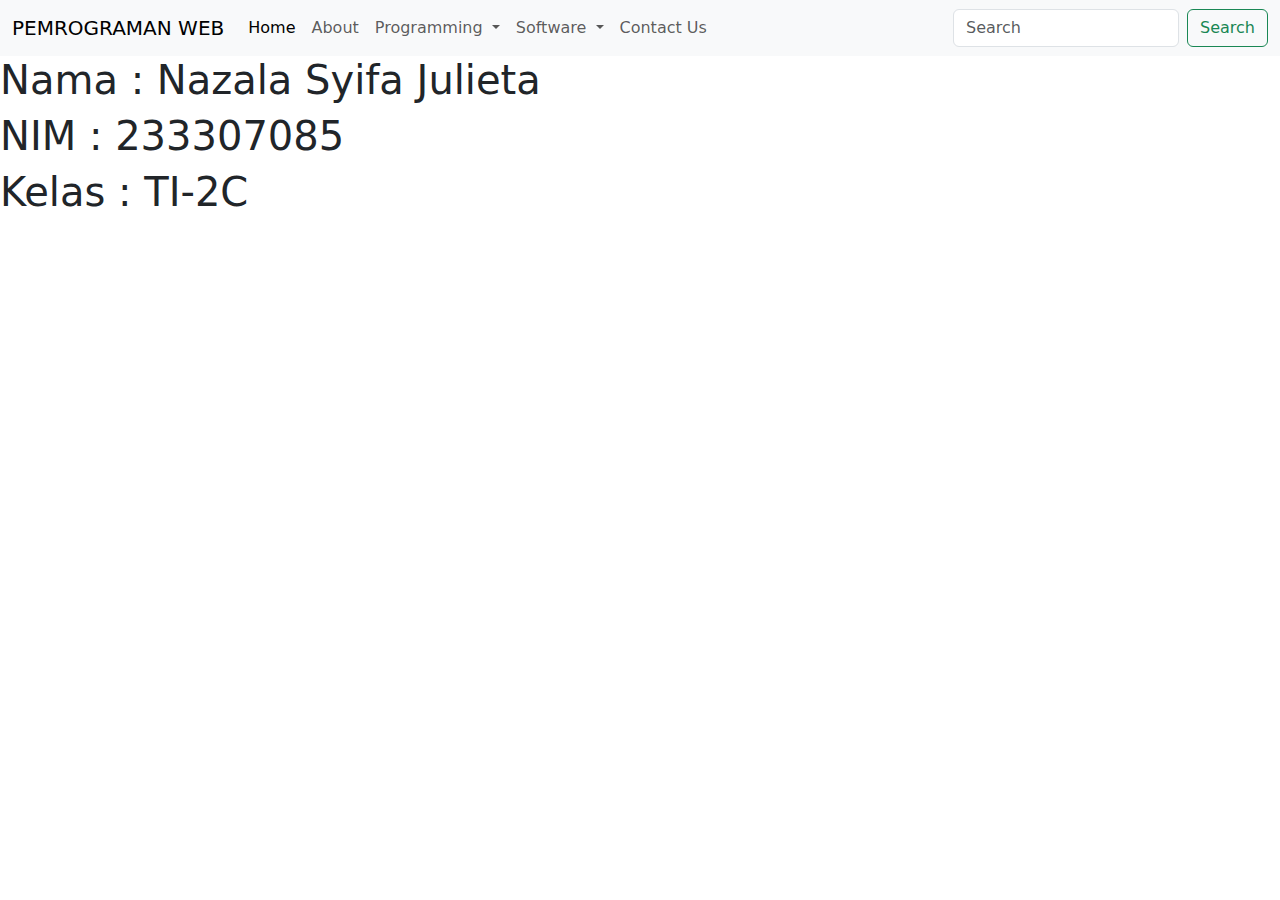
<file: belajar-bootstrap.html>
<!DOCTYPE html>
<html lang="en">
<head>
    <meta charset="utf-8">
    <meta name="viewport" content="width=device-width, initial-scale=1">
    <title>Bootstrap demo</title>
    <link href="asset\bootstrap-5.3.3-dist\css\bootstrap.min.css" rel="stylesheet">
</head>
<body>
    <nav class="navbar navbar-expand-lg bg-body-tertiary">
        <div class="container-fluid">
            <a class="navbar-brand" href="#">PEMROGRAMAN WEB</a>
            <button class="navbar-toggler" type="button" data-bs-toggle="collapse" data-bs-target="#navbarSupportedContent" aria-controls="navbarSupportedContent" aria-expanded="false" aria-label="Toggle navigation">
                <span class="navbar-toggler-icon"></span>
            </button>
            <div class="collapse navbar-collapse" id="navbarSupportedContent">
                <ul class="navbar-nav me-auto mb-2 mb-lg-0">
                    <li class="nav-item">
                        <a class="nav-link active" aria-current="page" href="#">Home</a>
                    </li>
                    <li class="nav-item">
                        <a class="nav-link" href="#">About</a>
                    </li>
                    <li class="nav-item dropdown">
                        <a class="nav-link dropdown-toggle" href="#" role="button" data-bs-toggle="dropdown" aria-expanded="false">
                            Programming
                        </a>
                        <ul class="dropdown-menu">
                            <li><a class="dropdown-item" href="#">PHP</a></li>
                            <li><a class="dropdown-item" href="#">ASP</a></li>
                            <li><a class="dropdown-item" href="#">AJAX</a></li>
                            <li><a class="dropdown-item" href="#">jQuery</a></li>
                            <li><a class="dropdown-item" href="#">MySQL</a></li>
                            <li><a class="dropdown-item" href="#">CSS</a></li>
                        </ul>
                    </li>
                    <li class="nav-item dropdown">
                        <a class="nav-link dropdown-toggle" href="#" role="button" data-bs-toggle="dropdown" aria-expanded="false">
                            Software
                        </a>
                        <ul class="dropdown-menu">
                            <li><a class="dropdown-item" href="#">Visual Studio Code</a></li>
                            <li><a class="dropdown-item" href="#">XAMPP</a></li>
                            <li><a class="dropdown-item" href="#">Bootstrap</a></li>
                        </ul>
                    </li>
                    <li class="nav-item">
                        <a class="nav-link" aria-disabled="true">Contact Us</a>
                    </li>
                </ul>
                <form class="d-flex" role="search">
                    <input class="form-control me-2" type="search" placeholder="Search" aria-label="Search">
                    <button class="btn btn-outline-success" type="submit">Search</button>
                </form>
            </div>
        </div>
    </nav>
    <h1>Nama  : Nazala Syifa Julieta</h1>
    <h1>NIM   : 233307085</h1>
    <h1>Kelas : TI-2C</h1>
    <script src="asset\bootstrap-5.3.3-dist\js\bootstrap.bundle.min.js"></script>
</body>
</html>
</file>
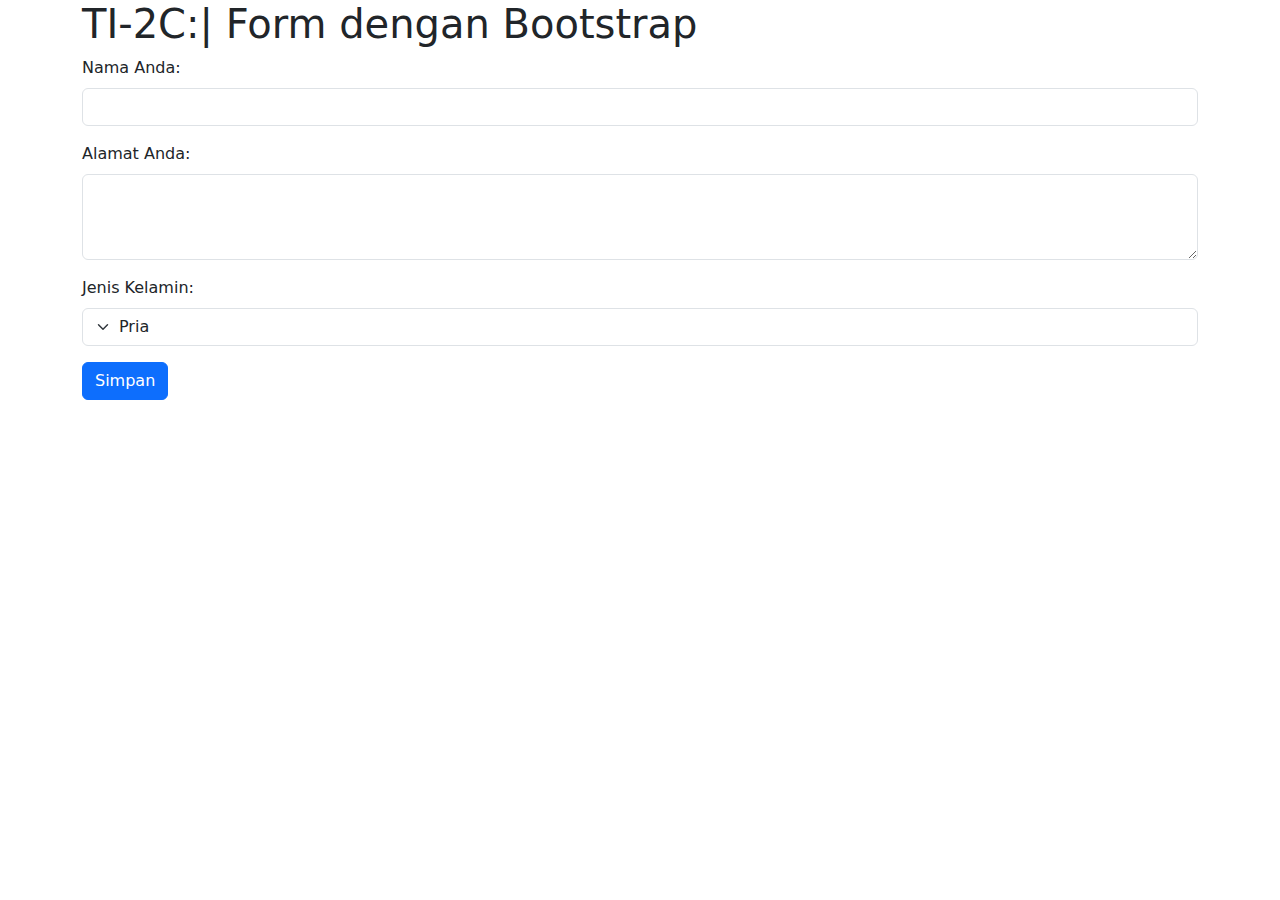
<file: belajar-form.html>
<!doctype html>
<html>
<head>
    <title>Belajar FORM</title>
    <link href="asset/bootstrap-5.3.3-dist/css/bootstrap.rtl.min.css" rel="stylesheet">
</head>
<body>
    <div class="container">
        <p class="h1">TI-2C:| Form dengan Bootstrap</p>
        <form>
            <div class="mb-3">
                <label for="inputNama" class="form-label">Nama Anda:</label>
                <input type="text" class="form-control" id="inputNama">
            </div>
            <div class="mb-3">
                <label for="inputAlamat" class="form-label">Alamat Anda:</label>
                <textarea class="form-control" id="inputAlamat" rows="3"></textarea>
            </div>
            <div class="mb-3">
                <label for="inputJenisKelamin" class="form-label">Jenis Kelamin:</label>
                <select class="form-select">
                    <option value="L" selected>Pria</option>
                    <option value="W">Wanita</option>
                </select>
            </div>
            <button type="submit" class="btn btn-primary">Simpan</button>
        </form>
    </div>
    <script src="asset/bootstrap-5.3.3-dist/js/bootstrap.min.js"></script>
</body>
</html>
</file>
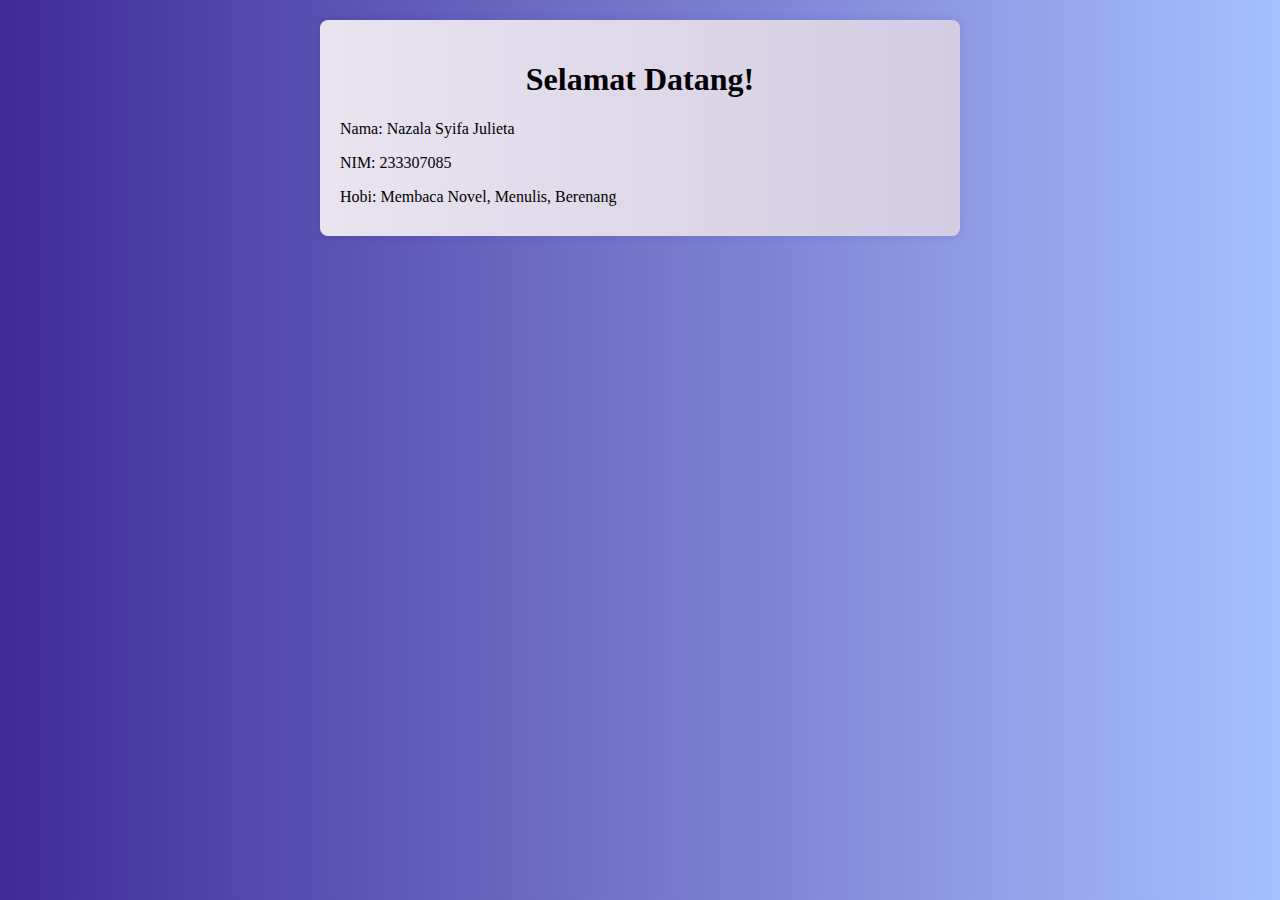
<file: belajar-variabel.html>
<!DOCTYPE html>
<html lang="en">
<head>
    <title>Belajar Variabel dalam Javascript</title>
</head>
<body>
    
    <!DOCTYPE html>
    <html lang="en">
    <head>
        <meta charset="UTF-8">
        <meta name="viewport" content="width=device-width, initial-scale=1.0">
        <title>Belajar Variabel dalam Javascript</title>
        <style>
            body {
                font-family: brasika display regular, poppins;
                margin: 0;
                padding: 0;
                box-sizing: border-box;
                background-color: #a8c0ff;  
                background: -webkit-linear-gradient(to right, #3f2b96, #a8c0ff);  
                background: linear-gradient(to right, #3f2b96, #a8c0ff); 
                padding: 20px;
            }
            .container {
                max-width: 600px;
                margin: auto;
                background-color: #D3CCE3;  
                background: -webkit-linear-gradient(to right, #E9E4F0, #D3CCE3);  
                background: linear-gradient(to right, #E9E4F0, #D3CCE3); 
                padding: 20px;
                border-radius: 8px;
                box-shadow: 0 0 10px rgba(0, 0, 0, 0.1);
            }
            h1 {
                text-align: center;
            }
            p {
                margin-bottom: 10px;
            }
        </style>
    </head>
    <body>
        <div class="container">
            <h1>Selamat Datang!</h1>
            <script>
                // membuat variabel
                var name = "Nazala Syifa Julieta";
                var nim = "233307085";
                var hobby = "Membaca Novel, Menulis, Berenang";
    
                // menampilkan variabel ke jendela dialog (alert)
                alert("Selamat datang di " + name);
    
                // menampilkan variabel ke dalam HTML
                document.write("<p>Nama: " + name + "</p>");
                document.write("<p>NIM: " + nim + "</p>");
                document.write("<p>Hobi: " + hobby + "</p>");
            </script>
        </div>
    </body>
    </html>
</file>
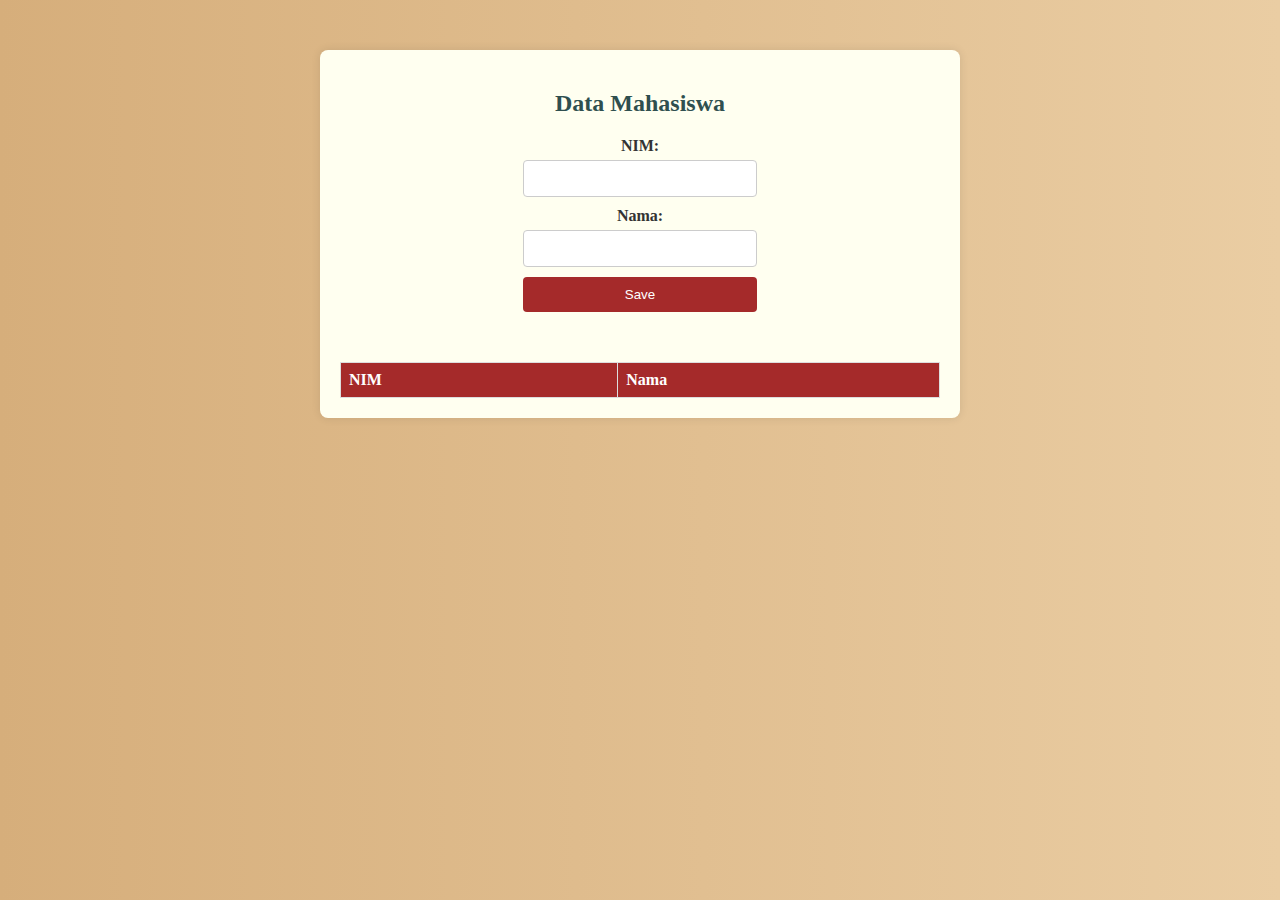
<file: input-mahasiswa.html>
<!DOCTYPE html>
<html lang="en">
<head>
    <meta charset="UTF-8">
    <meta name="viewport" content="width=device-width, initial-scale=1.0">
    <title>Data Mahasiswa</title>
    <style>
        body {
            font-family: La-Signora, Lucida-Bright;
            margin: 0;
            padding: 0;
            background-color: #E9967A;  
            background: -webkit-linear-gradient(to right, #d6ae7b, #eacda3);  
            background: linear-gradient(to right, #d6ae7b, #eacda3); 
        }

        .container {
            max-width: 600px;
            margin: 50px auto;
            padding: 20px;
            background-color:  #FFFFF0;

            border-radius: 8px;
            box-shadow: 0 0 10px rgba(0, 0, 0, 0.1);
            display: flex;
            flex-direction: column;
            align-items: center;
        }

        form {
            margin-bottom: 20px;
            text-align: center;
        }

        label {
            font-weight: bold;
            color: #333;
            display: block;
            margin-bottom: 5px;
        }

        input[type="number"],
        input[type="text"],
        button {
            width: calc(100% - 20px);
            padding: 10px;
            margin-bottom: 10px;
            border: 1px solid #ccc;
            border-radius: 4px;
            box-sizing: border-box;
        }

        button {
            background-color: #A52A2A;
            color: white;
            border: none;
            cursor: pointer;
            transition: background-color 0.3s ease;
        }

        button:hover {
            background-color: #A52A2A;
        }

        table {
            width: 100%;
            border-collapse: collapse;
            margin-top: 20px;
        }

        th, td {
            border: 1px solid #ddd;
            padding: 8px;
            text-align: left;
        }

        th {
            background-color: #A52A2A;
            color: white;
        }
    </style>
</head>
<body>
    <div class="container">
        <h2 style="color: #2F4F4F; margin-bottom: 20px;">Data Mahasiswa</h2>
        <form id="studentForm">
            <label for="nim">NIM:</label>
            <input type="number" id="nim" name="nim">
            <label for="name">Nama:</label>
            <input type="text" id="name" name="name">
            <button type="button" onclick="saveStudent()">Save</button>
        </form>
        
        <table id="studentTable">
            <thead>
              <tr>
                <th>NIM</th>
                <th>Nama</th>
              </tr>
            </thead>
            <tbody></tbody>
        </table>
    </div>

    <script>
        // Define array untuk list mahasiswa
        var arrStudent = [];

        // Define object mahasiswa
        function Student(nim,name) {
            this.nim = nim;
            this.name = name;
        }

        // Fungsi simpan data mahasiswa
        function saveStudent() {
            // Deklarasi variable dr id element input
            var studentForm = document.getElementById("studentForm");
            var nim = document.getElementById("nim").value;
            var name = document.getElementById("name").value;
            
            // Buat student object baru
            var student = new Student(nim,name);
            arrStudent.push(student);
            // Reset Form
            studentForm.reset();
            // Tampilkan data yang ditambahkan >> fungsi show
            showStudent(student);

            // Tampilkan log dan Simpan data ke array
            console.log(student);
            console.log(arrStudent);
            showStudentList(student);
        }
        
        // Menampilkan data mahasiswa ke HTML
        function showStudent(student) {    
            var tbody = document.querySelector("#studentTable tbody");
            var tr = document.createElement("tr");
            // buat kolom value nim
            var tdNim = document.createElement("td");
            tdNim.textContent = student.nim;
            tr.appendChild(tdNim);

            // buat kolom value nama
            var tdNama = document.createElement("td");
            tdNama.textContent = student.name;
            tr.appendChild(tdNama);
            
            tbody.appendChild(tr);
        }
    </script>
</body>
</html>
</file>
